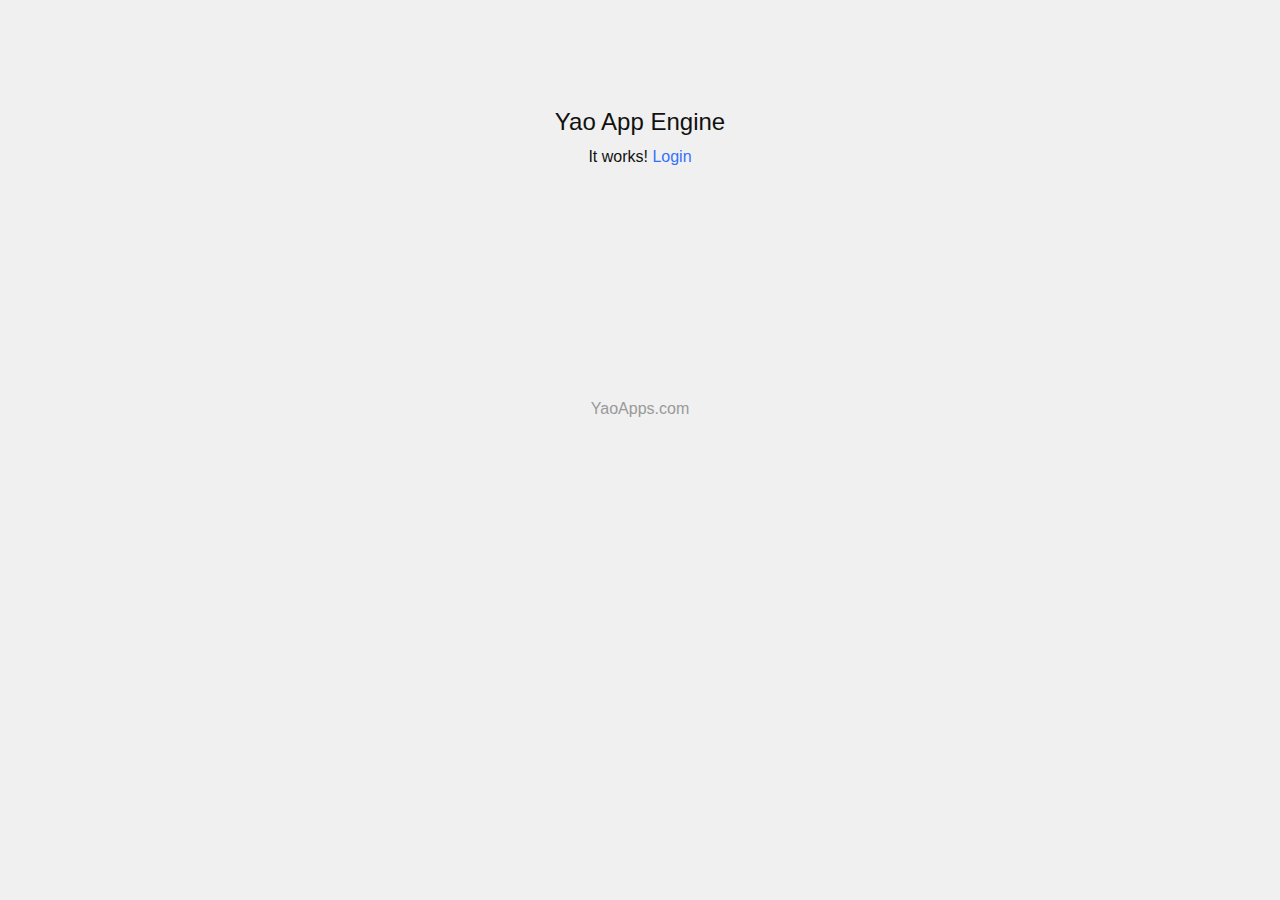
<file: public/index.html>
<html lang="en">
  <head>
    <title>Yao App Engine</title>
    <meta charset="utf-8" />
    <style>
      body {
        font-family: Outfit, -apple-system, BlinkMacSystemFont, Segoe UI, Roboto,
          Helvetica Neue, Arial, Noto Sans, sans-serif, Apple Color Emoji,
          Segoe UI Emoji, Segoe UI Symbol, Noto Color Emoji;
        color: #111;
        background: #f0f0f0;
        font-size: 18px;
        text-align: center;
        overflow: hidden;
        padding-top: 100px;
      }
      .page {
        display: flex;
        justify-content: space-between;
        flex-direction: column;
        height: 30vh;
      }
      .header {
        font-size: 24px;
        font-weight: 400;
        margin-bottom: 0.5em;
      }
      .content div {
        margin-bottom: 0.5em;
        font-size: 16px;
      }
      a {
        color: #999;
        text-decoration: none;
        font-size: 16px;
      }
      a:hover {
        color: #3371fc;
      }

      .content a {
        color: #3371fc;
      }
    </style>
  </head>
  <body>
    <div class="header">Yao App Engine</div>
    <div class="page">
      <div class="content">
        <div>
          It works! <a href="/admin/login/admin" target="_blank">Login</a>
        </div>
      </div>
      <div class="footer">
        <a href="https://yaoapps.com" target="_blank">YaoApps.com</a>
      </div>
    </div>
  </body>
</html>
</file>
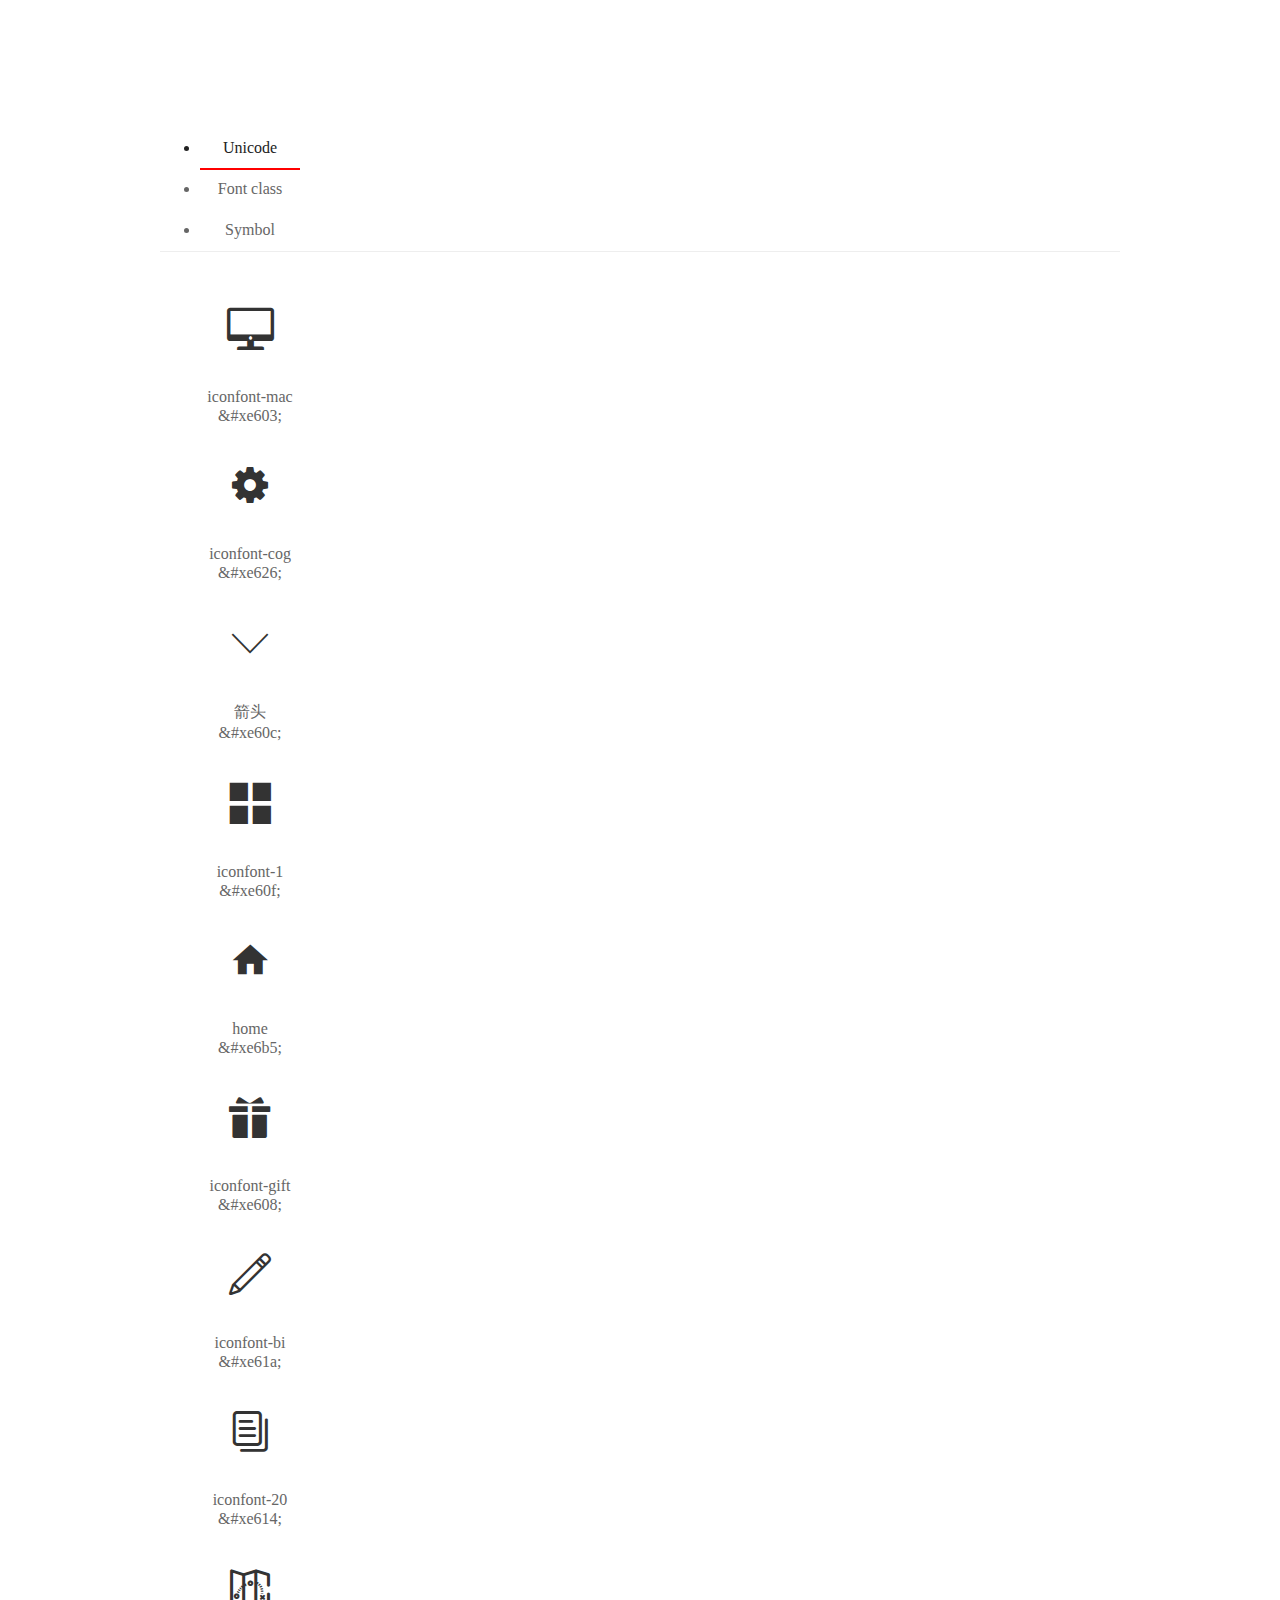
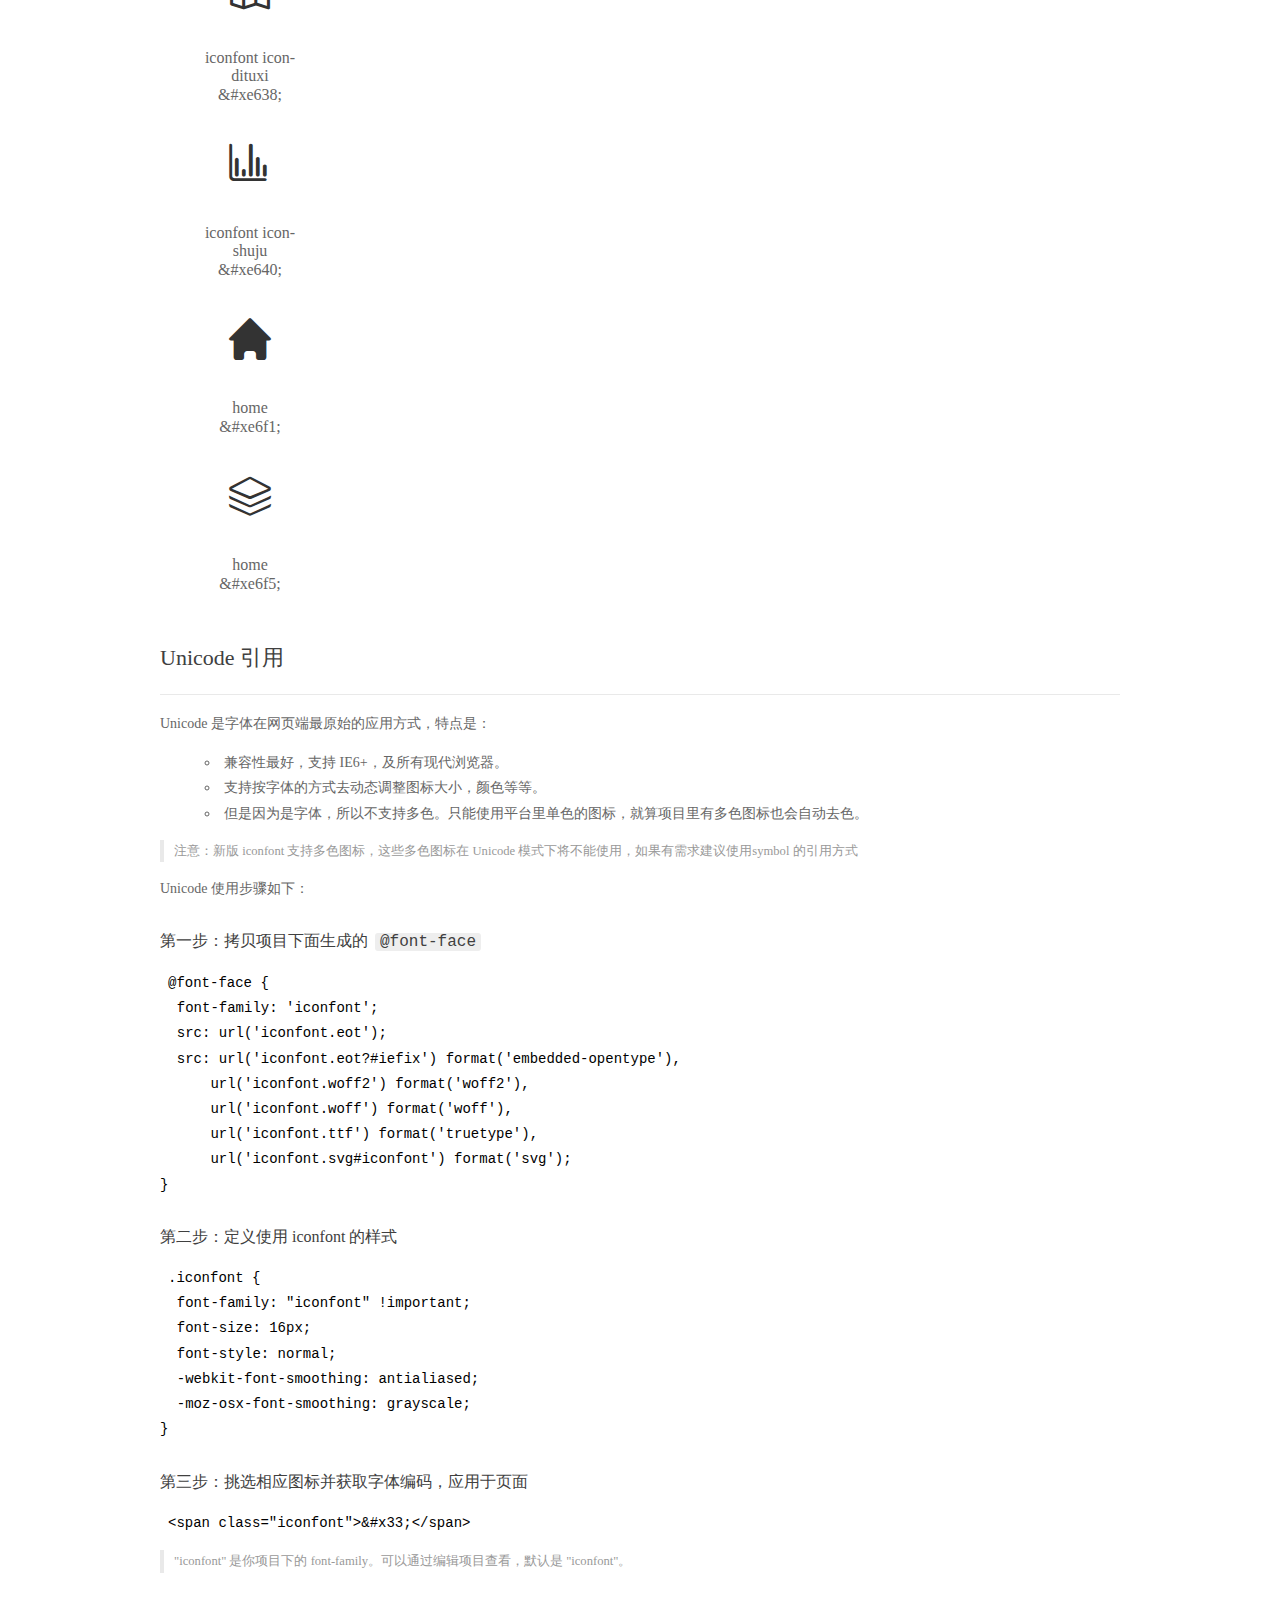
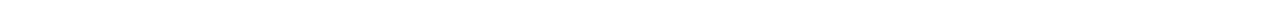
<file: public/model/iconfont/demo_index.html>
<!DOCTYPE html>
<html>
<head>
  <meta charset="utf-8"/>
  <title>IconFont Demo</title>
  <link rel="shortcut icon" href="https://img.alicdn.com/tps/i4/TB1_oz6GVXXXXaFXpXXJDFnIXXX-64-64.ico" type="image/x-icon"/>
  <link rel="stylesheet" href="https://g.alicdn.com/thx/cube/1.3.2/cube.min.css">
  <link rel="stylesheet" href="demo.css">
  <link rel="stylesheet" href="iconfont.css">
  <script src="iconfont.js"></script>
  <!-- jQuery -->
  <script src="https://a1.alicdn.com/oss/uploads/2018/12/26/7bfddb60-08e8-11e9-9b04-53e73bb6408b.js"></script>
  <!-- 代码高亮 -->
  <script src="https://a1.alicdn.com/oss/uploads/2018/12/26/a3f714d0-08e6-11e9-8a15-ebf944d7534c.js"></script>
</head>
<body>
  <div class="main">
    <h1 class="logo"><a href="https://www.iconfont.cn/" title="iconfont 首页" target="_blank">&#xe86b;</a></h1>
    <div class="nav-tabs">
      <ul id="tabs" class="dib-box">
        <li class="dib active"><span>Unicode</span></li>
        <li class="dib"><span>Font class</span></li>
        <li class="dib"><span>Symbol</span></li>
      </ul>
      
    </div>
    <div class="tab-container">
      <div class="content unicode" style="display: block;">
          <ul class="icon_lists dib-box">
          
            <li class="dib">
              <span class="icon iconfont">&#xe603;</span>
                <div class="name">iconfont-mac</div>
                <div class="code-name">&amp;#xe603;</div>
              </li>
          
            <li class="dib">
              <span class="icon iconfont">&#xe626;</span>
                <div class="name">iconfont-cog</div>
                <div class="code-name">&amp;#xe626;</div>
              </li>
          
            <li class="dib">
              <span class="icon iconfont">&#xe60c;</span>
                <div class="name">箭头</div>
                <div class="code-name">&amp;#xe60c;</div>
              </li>
          
            <li class="dib">
              <span class="icon iconfont">&#xe60f;</span>
                <div class="name">iconfont-1</div>
                <div class="code-name">&amp;#xe60f;</div>
              </li>
          
            <li class="dib">
              <span class="icon iconfont">&#xe6b5;</span>
                <div class="name">home</div>
                <div class="code-name">&amp;#xe6b5;</div>
              </li>
          
            <li class="dib">
              <span class="icon iconfont">&#xe608;</span>
                <div class="name">iconfont-gift</div>
                <div class="code-name">&amp;#xe608;</div>
              </li>
          
            <li class="dib">
              <span class="icon iconfont">&#xe61a;</span>
                <div class="name">iconfont-bi</div>
                <div class="code-name">&amp;#xe61a;</div>
              </li>
          
            <li class="dib">
              <span class="icon iconfont">&#xe614;</span>
                <div class="name">iconfont-20</div>
                <div class="code-name">&amp;#xe614;</div>
              </li>
          
            <li class="dib">
              <span class="icon iconfont">&#xe638;</span>
                <div class="name">iconfont icon-dituxi</div>
                <div class="code-name">&amp;#xe638;</div>
              </li>
          
            <li class="dib">
              <span class="icon iconfont">&#xe640;</span>
                <div class="name">iconfont icon-shuju</div>
                <div class="code-name">&amp;#xe640;</div>
              </li>
          
            <li class="dib">
              <span class="icon iconfont">&#xe6f1;</span>
                <div class="name">home</div>
                <div class="code-name">&amp;#xe6f1;</div>
              </li>
          
            <li class="dib">
              <span class="icon iconfont">&#xe6f5;</span>
                <div class="name">home</div>
                <div class="code-name">&amp;#xe6f5;</div>
              </li>
          
          </ul>
          <div class="article markdown">
          <h2 id="unicode-">Unicode 引用</h2>
          <hr>

          <p>Unicode 是字体在网页端最原始的应用方式，特点是：</p>
          <ul>
            <li>兼容性最好，支持 IE6+，及所有现代浏览器。</li>
            <li>支持按字体的方式去动态调整图标大小，颜色等等。</li>
            <li>但是因为是字体，所以不支持多色。只能使用平台里单色的图标，就算项目里有多色图标也会自动去色。</li>
          </ul>
          <blockquote>
            <p>注意：新版 iconfont 支持多色图标，这些多色图标在 Unicode 模式下将不能使用，如果有需求建议使用symbol 的引用方式</p>
          </blockquote>
          <p>Unicode 使用步骤如下：</p>
          <h3 id="-font-face">第一步：拷贝项目下面生成的 <code>@font-face</code></h3>
<pre><code class="language-css"
>@font-face {
  font-family: 'iconfont';
  src: url('iconfont.eot');
  src: url('iconfont.eot?#iefix') format('embedded-opentype'),
      url('iconfont.woff2') format('woff2'),
      url('iconfont.woff') format('woff'),
      url('iconfont.ttf') format('truetype'),
      url('iconfont.svg#iconfont') format('svg');
}
</code></pre>
          <h3 id="-iconfont-">第二步：定义使用 iconfont 的样式</h3>
<pre><code class="language-css"
>.iconfont {
  font-family: "iconfont" !important;
  font-size: 16px;
  font-style: normal;
  -webkit-font-smoothing: antialiased;
  -moz-osx-font-smoothing: grayscale;
}
</code></pre>
          <h3 id="-">第三步：挑选相应图标并获取字体编码，应用于页面</h3>
<pre>
<code class="language-html"
>&lt;span class="iconfont"&gt;&amp;#x33;&lt;/span&gt;
</code></pre>
          <blockquote>
            <p>"iconfont" 是你项目下的 font-family。可以通过编辑项目查看，默认是 "iconfont"。</p>
          </blockquote>
          </div>
      </div>
      <div class="content font-class">
        <ul class="icon_lists dib-box">
          
          <li class="dib">
            <span class="icon iconfont icon-iconfontcomputer"></span>
            <div class="name">
              iconfont-mac
            </div>
            <div class="code-name">.icon-iconfontcomputer
            </div>
          </li>
          
          <li class="dib">
            <span class="icon iconfont icon-iconfontcog"></span>
            <div class="name">
              iconfont-cog
            </div>
            <div class="code-name">.icon-iconfontcog
            </div>
          </li>
          
          <li class="dib">
            <span class="icon iconfont icon-jiantou"></span>
            <div class="name">
              箭头
            </div>
            <div class="code-name">.icon-jiantou
            </div>
          </li>
          
          <li class="dib">
            <span class="icon iconfont icon-iconfont1"></span>
            <div class="name">
              iconfont-1
            </div>
            <div class="code-name">.icon-iconfont1
            </div>
          </li>
          
          <li class="dib">
            <span class="icon iconfont icon-home"></span>
            <div class="name">
              home
            </div>
            <div class="code-name">.icon-home
            </div>
          </li>
          
          <li class="dib">
            <span class="icon iconfont icon-iconfontgift-copy-copy-copy"></span>
            <div class="name">
              iconfont-gift
            </div>
            <div class="code-name">.icon-iconfontgift-copy-copy-copy
            </div>
          </li>
          
          <li class="dib">
            <span class="icon iconfont icon-iconfontbi"></span>
            <div class="name">
              iconfont-bi
            </div>
            <div class="code-name">.icon-iconfontbi
            </div>
          </li>
          
          <li class="dib">
            <span class="icon iconfont icon-iconfont20"></span>
            <div class="name">
              iconfont-20
            </div>
            <div class="code-name">.icon-iconfont20
            </div>
          </li>
          
          <li class="dib">
            <span class="icon iconfont icon-iconfonticon-dituxi"></span>
            <div class="name">
              iconfont icon-dituxi
            </div>
            <div class="code-name">.icon-iconfonticon-dituxi
            </div>
          </li>
          
          <li class="dib">
            <span class="icon iconfont icon-iconfonticon-shuju"></span>
            <div class="name">
              iconfont icon-shuju
            </div>
            <div class="code-name">.icon-iconfonticon-shuju
            </div>
          </li>
          
          <li class="dib">
            <span class="icon iconfont icon-home1"></span>
            <div class="name">
              home
            </div>
            <div class="code-name">.icon-home1
            </div>
          </li>
          
          <li class="dib">
            <span class="icon iconfont icon-home2"></span>
            <div class="name">
              home
            </div>
            <div class="code-name">.icon-home2
            </div>
          </li>
          
        </ul>
        <div class="article markdown">
        <h2 id="font-class-">font-class 引用</h2>
        <hr>

        <p>font-class 是 Unicode 使用方式的一种变种，主要是解决 Unicode 书写不直观，语意不明确的问题。</p>
        <p>与 Unicode 使用方式相比，具有如下特点：</p>
        <ul>
          <li>兼容性良好，支持 IE8+，及所有现代浏览器。</li>
          <li>相比于 Unicode 语意明确，书写更直观。可以很容易分辨这个 icon 是什么。</li>
          <li>因为使用 class 来定义图标，所以当要替换图标时，只需要修改 class 里面的 Unicode 引用。</li>
          <li>不过因为本质上还是使用的字体，所以多色图标还是不支持的。</li>
        </ul>
        <p>使用步骤如下：</p>
        <h3 id="-fontclass-">第一步：引入项目下面生成的 fontclass 代码：</h3>
<pre><code class="language-html">&lt;link rel="stylesheet" href="./iconfont.css"&gt;
</code></pre>
        <h3 id="-">第二步：挑选相应图标并获取类名，应用于页面：</h3>
<pre><code class="language-html">&lt;span class="iconfont icon-xxx"&gt;&lt;/span&gt;
</code></pre>
        <blockquote>
          <p>"
            iconfont" 是你项目下的 font-family。可以通过编辑项目查看，默认是 "iconfont"。</p>
        </blockquote>
      </div>
      </div>
      <div class="content symbol">
          <ul class="icon_lists dib-box">
          
            <li class="dib">
                <svg class="icon svg-icon" aria-hidden="true">
                  <use xlink:href="#icon-iconfontcomputer"></use>
                </svg>
                <div class="name">iconfont-mac</div>
                <div class="code-name">#icon-iconfontcomputer</div>
            </li>
          
            <li class="dib">
                <svg class="icon svg-icon" aria-hidden="true">
                  <use xlink:href="#icon-iconfontcog"></use>
                </svg>
                <div class="name">iconfont-cog</div>
                <div class="code-name">#icon-iconfontcog</div>
            </li>
          
            <li class="dib">
                <svg class="icon svg-icon" aria-hidden="true">
                  <use xlink:href="#icon-jiantou"></use>
                </svg>
                <div class="name">箭头</div>
                <div class="code-name">#icon-jiantou</div>
            </li>
          
            <li class="dib">
                <svg class="icon svg-icon" aria-hidden="true">
                  <use xlink:href="#icon-iconfont1"></use>
                </svg>
                <div class="name">iconfont-1</div>
                <div class="code-name">#icon-iconfont1</div>
            </li>
          
            <li class="dib">
                <svg class="icon svg-icon" aria-hidden="true">
                  <use xlink:href="#icon-home"></use>
                </svg>
                <div class="name">home</div>
                <div class="code-name">#icon-home</div>
            </li>
          
            <li class="dib">
                <svg class="icon svg-icon" aria-hidden="true">
                  <use xlink:href="#icon-iconfontgift-copy-copy-copy"></use>
                </svg>
                <div class="name">iconfont-gift</div>
                <div class="code-name">#icon-iconfontgift-copy-copy-copy</div>
            </li>
          
            <li class="dib">
                <svg class="icon svg-icon" aria-hidden="true">
                  <use xlink:href="#icon-iconfontbi"></use>
                </svg>
                <div class="name">iconfont-bi</div>
                <div class="code-name">#icon-iconfontbi</div>
            </li>
          
            <li class="dib">
                <svg class="icon svg-icon" aria-hidden="true">
                  <use xlink:href="#icon-iconfont20"></use>
                </svg>
                <div class="name">iconfont-20</div>
                <div class="code-name">#icon-iconfont20</div>
            </li>
          
            <li class="dib">
                <svg class="icon svg-icon" aria-hidden="true">
                  <use xlink:href="#icon-iconfonticon-dituxi"></use>
                </svg>
                <div class="name">iconfont icon-dituxi</div>
                <div class="code-name">#icon-iconfonticon-dituxi</div>
            </li>
          
            <li class="dib">
                <svg class="icon svg-icon" aria-hidden="true">
                  <use xlink:href="#icon-iconfonticon-shuju"></use>
                </svg>
                <div class="name">iconfont icon-shuju</div>
                <div class="code-name">#icon-iconfonticon-shuju</div>
            </li>
          
            <li class="dib">
                <svg class="icon svg-icon" aria-hidden="true">
                  <use xlink:href="#icon-home1"></use>
                </svg>
                <div class="name">home</div>
                <div class="code-name">#icon-home1</div>
            </li>
          
            <li class="dib">
                <svg class="icon svg-icon" aria-hidden="true">
                  <use xlink:href="#icon-home2"></use>
                </svg>
                <div class="name">home</div>
                <div class="code-name">#icon-home2</div>
            </li>
          
          </ul>
          <div class="article markdown">
          <h2 id="symbol-">Symbol 引用</h2>
          <hr>

          <p>这是一种全新的使用方式，应该说这才是未来的主流，也是平台目前推荐的用法。相关介绍可以参考这篇<a href="">文章</a>
            这种用法其实是做了一个 SVG 的集合，与另外两种相比具有如下特点：</p>
          <ul>
            <li>支持多色图标了，不再受单色限制。</li>
            <li>通过一些技巧，支持像字体那样，通过 <code>font-size</code>, <code>color</code> 来调整样式。</li>
            <li>兼容性较差，支持 IE9+，及现代浏览器。</li>
            <li>浏览器渲染 SVG 的性能一般，还不如 png。</li>
          </ul>
          <p>使用步骤如下：</p>
          <h3 id="-symbol-">第一步：引入项目下面生成的 symbol 代码：</h3>
<pre><code class="language-html">&lt;script src="./iconfont.js"&gt;&lt;/script&gt;
</code></pre>
          <h3 id="-css-">第二步：加入通用 CSS 代码（引入一次就行）：</h3>
<pre><code class="language-html">&lt;style&gt;
.icon {
  width: 1em;
  height: 1em;
  vertical-align: -0.15em;
  fill: currentColor;
  overflow: hidden;
}
&lt;/style&gt;
</code></pre>
          <h3 id="-">第三步：挑选相应图标并获取类名，应用于页面：</h3>
<pre><code class="language-html">&lt;svg class="icon" aria-hidden="true"&gt;
  &lt;use xlink:href="#icon-xxx"&gt;&lt;/use&gt;
&lt;/svg&gt;
</code></pre>
          </div>
      </div>

    </div>
  </div>
  <script>
  $(document).ready(function () {
      $('.tab-container .content:first').show()

      $('#tabs li').click(function (e) {
        var tabContent = $('.tab-container .content')
        var index = $(this).index()

        if ($(this).hasClass('active')) {
          return
        } else {
          $('#tabs li').removeClass('active')
          $(this).addClass('active')

          tabContent.hide().eq(index).fadeIn()
        }
      })
    })
  </script>
</body>
</html>
</file>
<file: public/model/iconfont/demo.css>
/* Logo 字体 */
@font-face {
  font-family: "iconfont logo";
  src: url('https://at.alicdn.com/t/font_985780_km7mi63cihi.eot?t=1545807318834');
  src: url('https://at.alicdn.com/t/font_985780_km7mi63cihi.eot?t=1545807318834#iefix') format('embedded-opentype'),
    url('https://at.alicdn.com/t/font_985780_km7mi63cihi.woff?t=1545807318834') format('woff'),
    url('https://at.alicdn.com/t/font_985780_km7mi63cihi.ttf?t=1545807318834') format('truetype'),
    url('https://at.alicdn.com/t/font_985780_km7mi63cihi.svg?t=1545807318834#iconfont') format('svg');
}

.logo {
  font-family: "iconfont logo";
  font-size: 160px;
  font-style: normal;
  -webkit-font-smoothing: antialiased;
  -moz-osx-font-smoothing: grayscale;
}

/* tabs */
.nav-tabs {
  position: relative;
}

.nav-tabs .nav-more {
  position: absolute;
  right: 0;
  bottom: 0;
  height: 42px;
  line-height: 42px;
  color: #666;
}

#tabs {
  border-bottom: 1px solid #eee;
}

#tabs li {
  cursor: pointer;
  width: 100px;
  height: 40px;
  line-height: 40px;
  text-align: center;
  font-size: 16px;
  border-bottom: 2px solid transparent;
  position: relative;
  z-index: 1;
  margin-bottom: -1px;
  color: #666;
}


#tabs .active {
  border-bottom-color: #f00;
  color: #222;
}

.tab-container .content {
  display: none;
}

/* 页面布局 */
.main {
  padding: 30px 100px;
  width: 960px;
  margin: 0 auto;
}

.main .logo {
  color: #333;
  text-align: left;
  margin-bottom: 30px;
  line-height: 1;
  height: 110px;
  margin-top: -50px;
  overflow: hidden;
  *zoom: 1;
}

.main .logo a {
  font-size: 160px;
  color: #333;
}

.helps {
  margin-top: 40px;
}

.helps pre {
  padding: 20px;
  margin: 10px 0;
  border: solid 1px #e7e1cd;
  background-color: #fffdef;
  overflow: auto;
}

.icon_lists {
  width: 100% !important;
  overflow: hidden;
  *zoom: 1;
}

.icon_lists li {
  width: 100px;
  margin-bottom: 10px;
  margin-right: 20px;
  text-align: center;
  list-style: none !important;
  cursor: default;
}

.icon_lists li .code-name {
  line-height: 1.2;
}

.icon_lists .icon {
  display: block;
  height: 100px;
  line-height: 100px;
  font-size: 42px;
  margin: 10px auto;
  color: #333;
  -webkit-transition: font-size 0.25s linear, width 0.25s linear;
  -moz-transition: font-size 0.25s linear, width 0.25s linear;
  transition: font-size 0.25s linear, width 0.25s linear;
}

.icon_lists .icon:hover {
  font-size: 100px;
}

.icon_lists .svg-icon {
  /* 通过设置 font-size 来改变图标大小 */
  width: 1em;
  /* 图标和文字相邻时，垂直对齐 */
  vertical-align: -0.15em;
  /* 通过设置 color 来改变 SVG 的颜色/fill */
  fill: currentColor;
  /* path 和 stroke 溢出 viewBox 部分在 IE 下会显示
      normalize.css 中也包含这行 */
  overflow: hidden;
}

.icon_lists li .name,
.icon_lists li .code-name {
  color: #666;
}

/* markdown 样式 */
.markdown {
  color: #666;
  font-size: 14px;
  line-height: 1.8;
}

.highlight {
  line-height: 1.5;
}

.markdown img {
  vertical-align: middle;
  max-width: 100%;
}

.markdown h1 {
  color: #404040;
  font-weight: 500;
  line-height: 40px;
  margin-bottom: 24px;
}

.markdown h2,
.markdown h3,
.markdown h4,
.markdown h5,
.markdown h6 {
  color: #404040;
  margin: 1.6em 0 0.6em 0;
  font-weight: 500;
  clear: both;
}

.markdown h1 {
  font-size: 28px;
}

.markdown h2 {
  font-size: 22px;
}

.markdown h3 {
  font-size: 16px;
}

.markdown h4 {
  font-size: 14px;
}

.markdown h5 {
  font-size: 12px;
}

.markdown h6 {
  font-size: 12px;
}

.markdown hr {
  height: 1px;
  border: 0;
  background: #e9e9e9;
  margin: 16px 0;
  clear: both;
}

.markdown p {
  margin: 1em 0;
}

.markdown>p,
.markdown>blockquote,
.markdown>.highlight,
.markdown>ol,
.markdown>ul {
  width: 80%;
}

.markdown ul>li {
  list-style: circle;
}

.markdown>ul li,
.markdown blockquote ul>li {
  margin-left: 20px;
  padding-left: 4px;
}

.markdown>ul li p,
.markdown>ol li p {
  margin: 0.6em 0;
}

.markdown ol>li {
  list-style: decimal;
}

.markdown>ol li,
.markdown blockquote ol>li {
  margin-left: 20px;
  padding-left: 4px;
}

.markdown code {
  margin: 0 3px;
  padding: 0 5px;
  background: #eee;
  border-radius: 3px;
}

.markdown strong,
.markdown b {
  font-weight: 600;
}

.markdown>table {
  border-collapse: collapse;
  border-spacing: 0px;
  empty-cells: show;
  border: 1px solid #e9e9e9;
  width: 95%;
  margin-bottom: 24px;
}

.markdown>table th {
  white-space: nowrap;
  color: #333;
  font-weight: 600;
}

.markdown>table th,
.markdown>table td {
  border: 1px solid #e9e9e9;
  padding: 8px 16px;
  text-align: left;
}

.markdown>table th {
  background: #F7F7F7;
}

.markdown blockquote {
  font-size: 90%;
  color: #999;
  border-left: 4px solid #e9e9e9;
  padding-left: 0.8em;
  margin: 1em 0;
}

.markdown blockquote p {
  margin: 0;
}

.markdown .anchor {
  opacity: 0;
  transition: opacity 0.3s ease;
  margin-left: 8px;
}

.markdown .waiting {
  color: #ccc;
}

.markdown h1:hover .anchor,
.markdown h2:hover .anchor,
.markdown h3:hover .anchor,
.markdown h4:hover .anchor,
.markdown h5:hover .anchor,
.markdown h6:hover .anchor {
  opacity: 1;
  display: inline-block;
}

.markdown>br,
.markdown>p>br {
  clear: both;
}


.hljs {
  display: block;
  background: white;
  padding: 0.5em;
  color: #333333;
  overflow-x: auto;
}

.hljs-comment,
.hljs-meta {
  color: #969896;
}

.hljs-string,
.hljs-variable,
.hljs-template-variable,
.hljs-strong,
.hljs-emphasis,
.hljs-quote {
  color: #df5000;
}

.hljs-keyword,
.hljs-selector-tag,
.hljs-type {
  color: #a71d5d;
}

.hljs-literal,
.hljs-symbol,
.hljs-bullet,
.hljs-attribute {
  color: #0086b3;
}

.hljs-section,
.hljs-name {
  color: #63a35c;
}

.hljs-tag {
  color: #333333;
}

.hljs-title,
.hljs-attr,
.hljs-selector-id,
.hljs-selector-class,
.hljs-selector-attr,
.hljs-selector-pseudo {
  color: #795da3;
}

.hljs-addition {
  color: #55a532;
  background-color: #eaffea;
}

.hljs-deletion {
  color: #bd2c00;
  background-color: #ffecec;
}

.hljs-link {
  text-decoration: underline;
}

/* 代码高亮 */
/* PrismJS 1.15.0
https://prismjs.com/download.html#themes=prism&languages=markup+css+clike+javascript */
/**
 * prism.js default theme for JavaScript, CSS and HTML
 * Based on dabblet (http://dabblet.com)
 * @author Lea Verou
 */
code[class*="language-"],
pre[class*="language-"] {
  color: black;
  background: none;
  text-shadow: 0 1px white;
  font-family: Consolas, Monaco, 'Andale Mono', 'Ubuntu Mono', monospace;
  text-align: left;
  white-space: pre;
  word-spacing: normal;
  word-break: normal;
  word-wrap: normal;
  line-height: 1.5;

  -moz-tab-size: 4;
  -o-tab-size: 4;
  tab-size: 4;

  -webkit-hyphens: none;
  -moz-hyphens: none;
  -ms-hyphens: none;
  hyphens: none;
}

pre[class*="language-"]::-moz-selection,
pre[class*="language-"] ::-moz-selection,
code[class*="language-"]::-moz-selection,
code[class*="language-"] ::-moz-selection {
  text-shadow: none;
  background: #b3d4fc;
}

pre[class*="language-"]::selection,
pre[class*="language-"] ::selection,
code[class*="language-"]::selection,
code[class*="language-"] ::selection {
  text-shadow: none;
  background: #b3d4fc;
}

@media print {

  code[class*="language-"],
  pre[class*="language-"] {
    text-shadow: none;
  }
}

/* Code blocks */
pre[class*="language-"] {
  padding: 1em;
  margin: .5em 0;
  overflow: auto;
}

:not(pre)>code[class*="language-"],
pre[class*="language-"] {
  background: #f5f2f0;
}

/* Inline code */
:not(pre)>code[class*="language-"] {
  padding: .1em;
  border-radius: .3em;
  white-space: normal;
}

.token.comment,
.token.prolog,
.token.doctype,
.token.cdata {
  color: slategray;
}

.token.punctuation {
  color: #999;
}

.namespace {
  opacity: .7;
}

.token.property,
.token.tag,
.token.boolean,
.token.number,
.token.constant,
.token.symbol,
.token.deleted {
  color: #905;
}

.token.selector,
.token.attr-name,
.token.string,
.token.char,
.token.builtin,
.token.inserted {
  color: #690;
}

.token.operator,
.token.entity,
.token.url,
.language-css .token.string,
.style .token.string {
  color: #9a6e3a;
  background: hsla(0, 0%, 100%, .5);
}

.token.atrule,
.token.attr-value,
.token.keyword {
  color: #07a;
}

.token.function,
.token.class-name {
  color: #DD4A68;
}

.token.regex,
.token.important,
.token.variable {
  color: #e90;
}

.token.important,
.token.bold {
  font-weight: bold;
}

.token.italic {
  font-style: italic;
}

.token.entity {
  cursor: help;
}
</file>
<file: public/model/iconfont/iconfont.css>
@font-face {font-family: "iconfont";
  src: url('iconfont.eot?t=1602294170022'); /* IE9 */
  src: url('iconfont.eot?t=1602294170022#iefix') format('embedded-opentype'), /* IE6-IE8 */
  url('[data-uri]') format('woff2'),
  url('iconfont.woff?t=1602294170022') format('woff'),
  url('iconfont.ttf?t=1602294170022') format('truetype'), /* chrome, firefox, opera, Safari, Android, iOS 4.2+ */
  url('iconfont.svg?t=1602294170022#iconfont') format('svg'); /* iOS 4.1- */
}

.iconfont {
  font-family: "iconfont" !important;
  font-size: 16px;
  font-style: normal;
  -webkit-font-smoothing: antialiased;
  -moz-osx-font-smoothing: grayscale;
}

.icon-iconfontcomputer:before {
  content: "\e603";
}

.icon-iconfontcog:before {
  content: "\e626";
}

.icon-jiantou:before {
  content: "\e60c";
}

.icon-iconfont1:before {
  content: "\e60f";
}

.icon-home:before {
  content: "\e6b5";
}

.icon-iconfontgift-copy-copy-copy:before {
  content: "\e608";
}

.icon-iconfontbi:before {
  content: "\e61a";
}

.icon-iconfont20:before {
  content: "\e614";
}

.icon-iconfonticon-dituxi:before {
  content: "\e638";
}

.icon-iconfonticon-shuju:before {
  content: "\e640";
}

.icon-home1:before {
  content: "\e6f1";
}

.icon-home2:before {
  content: "\e6f5";
}
</file>
